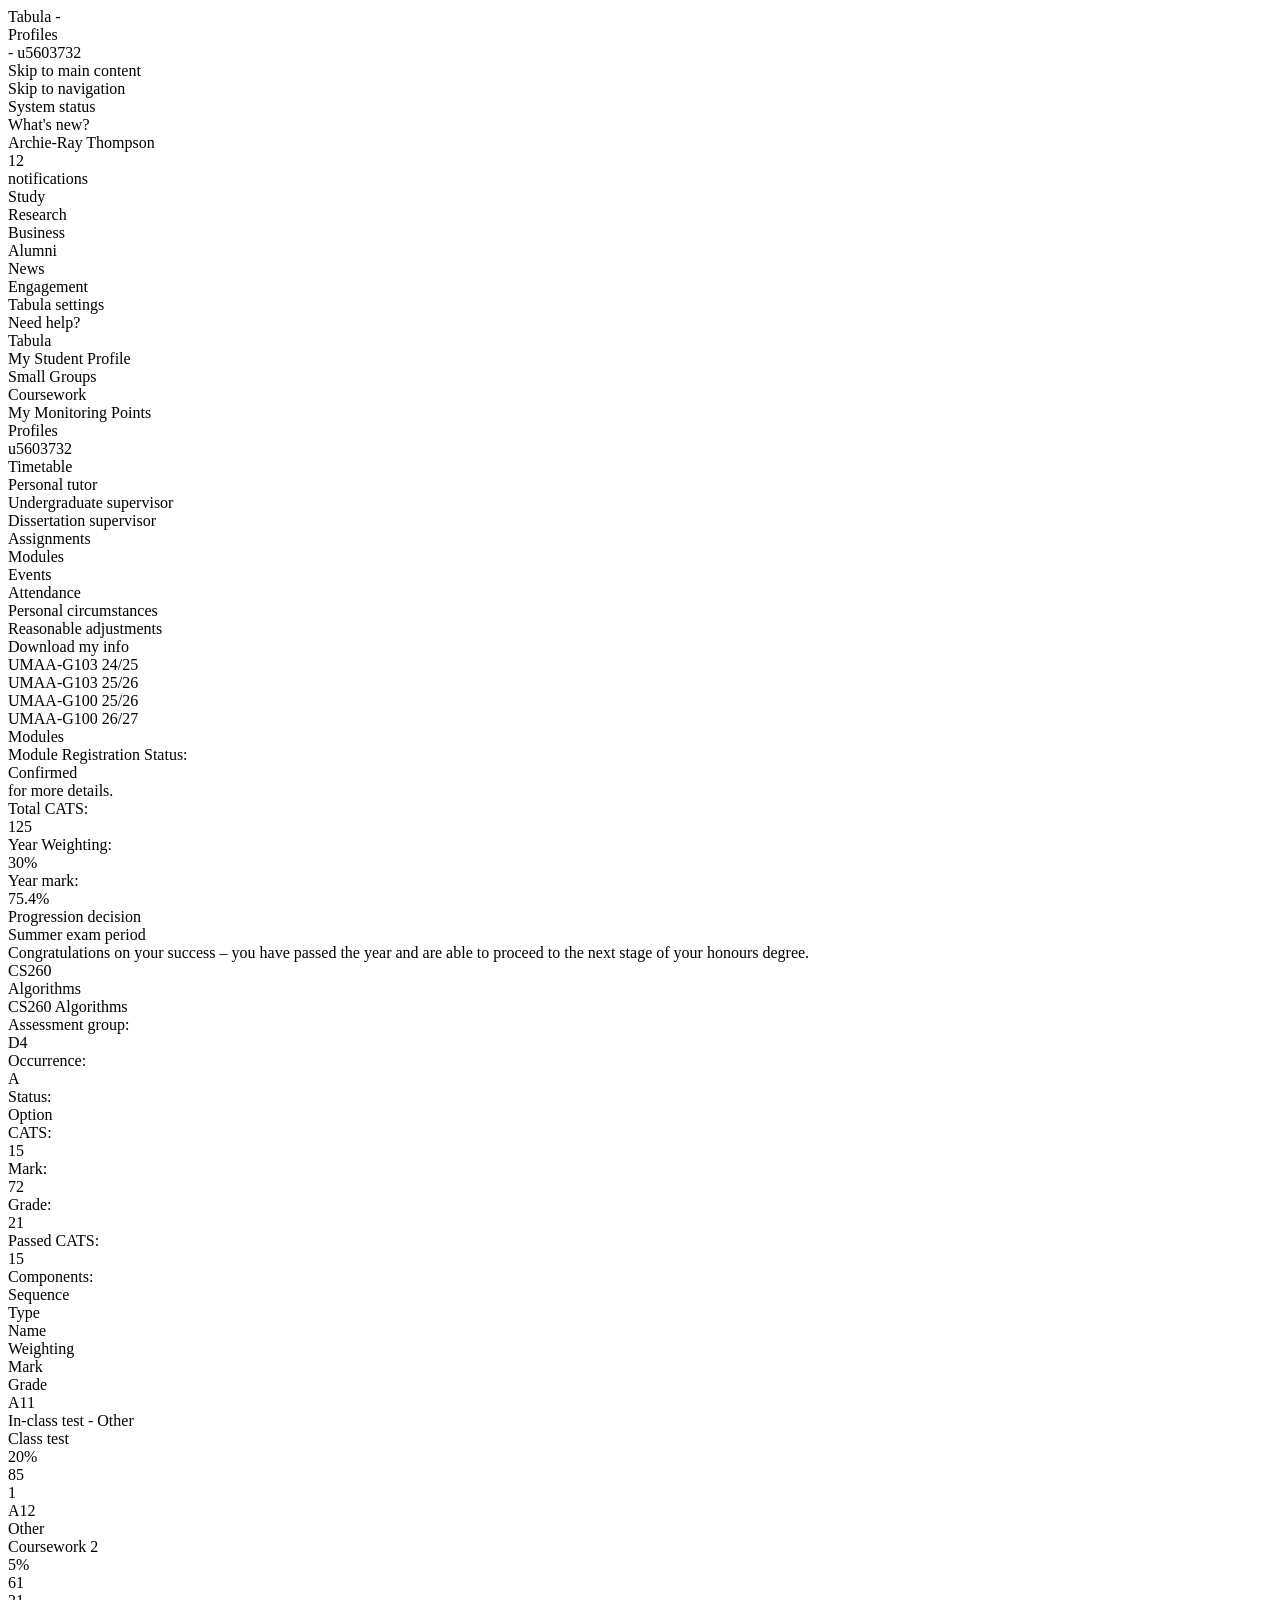
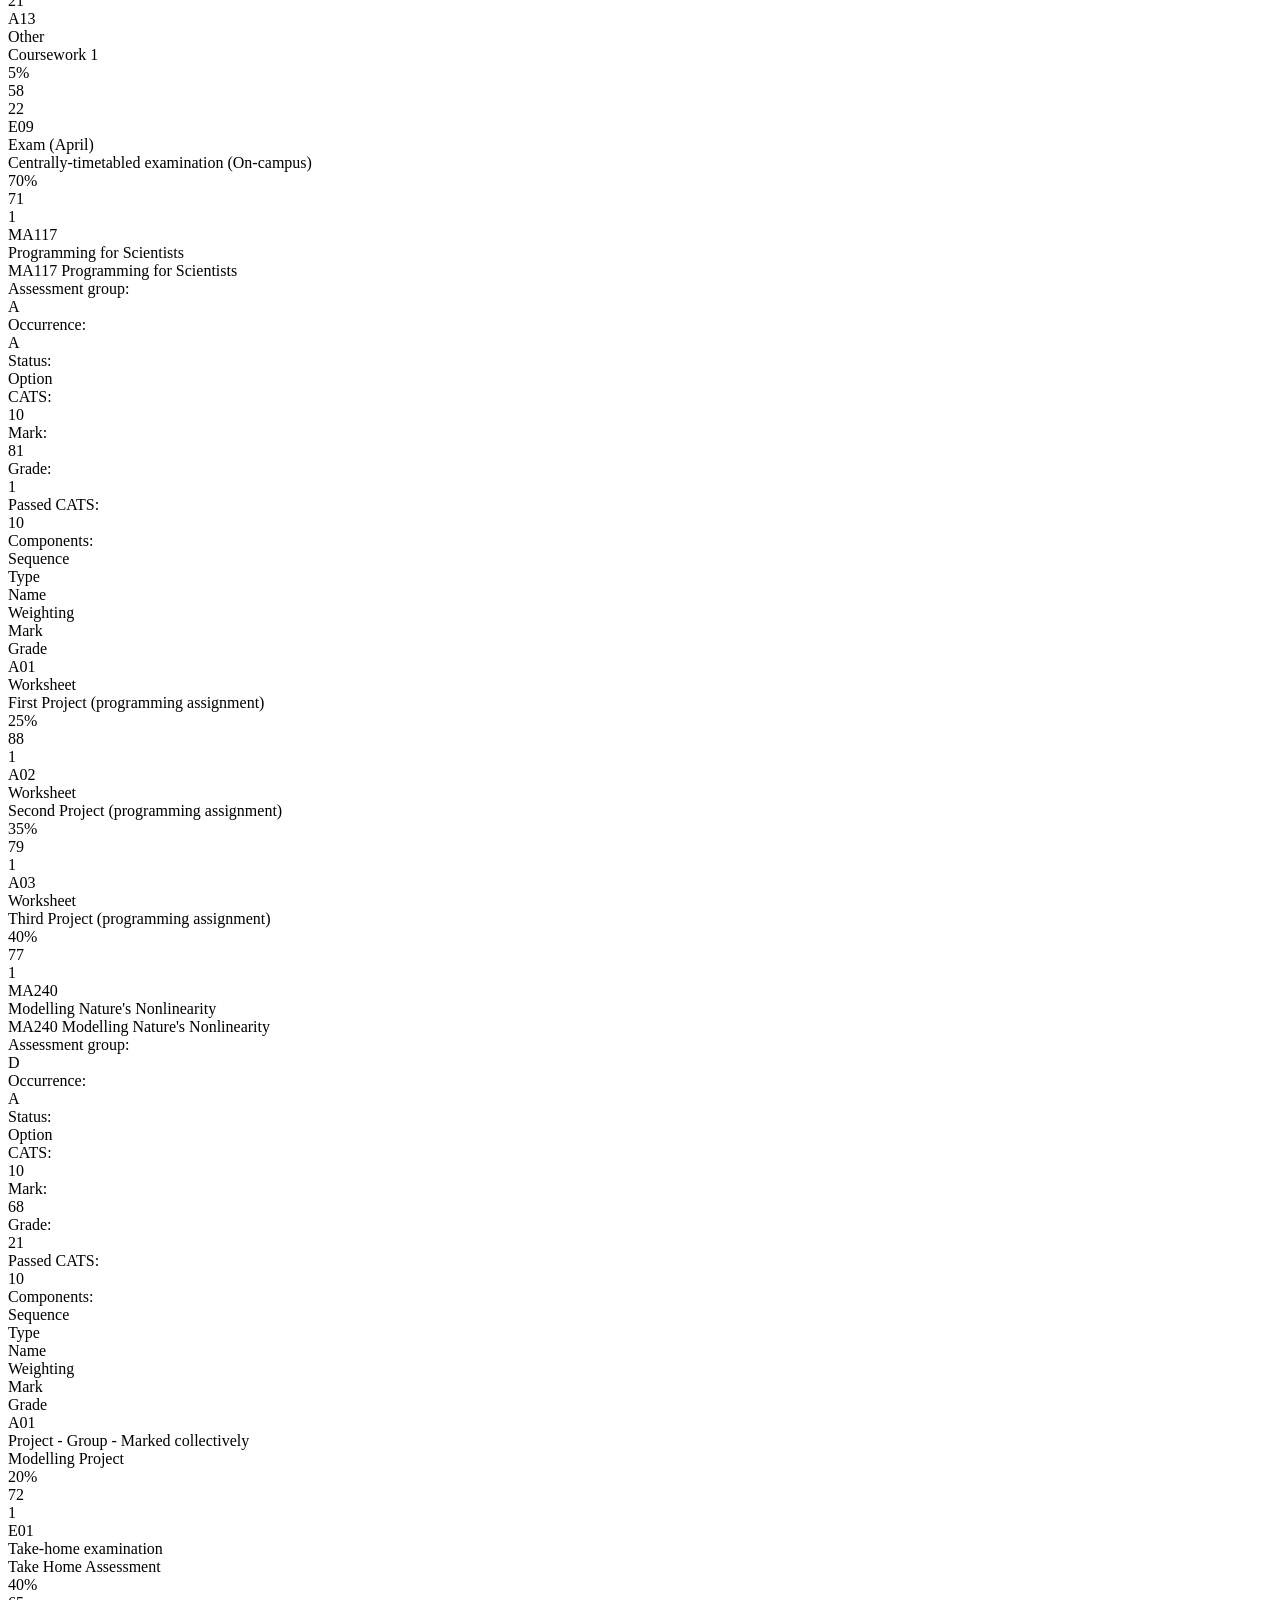
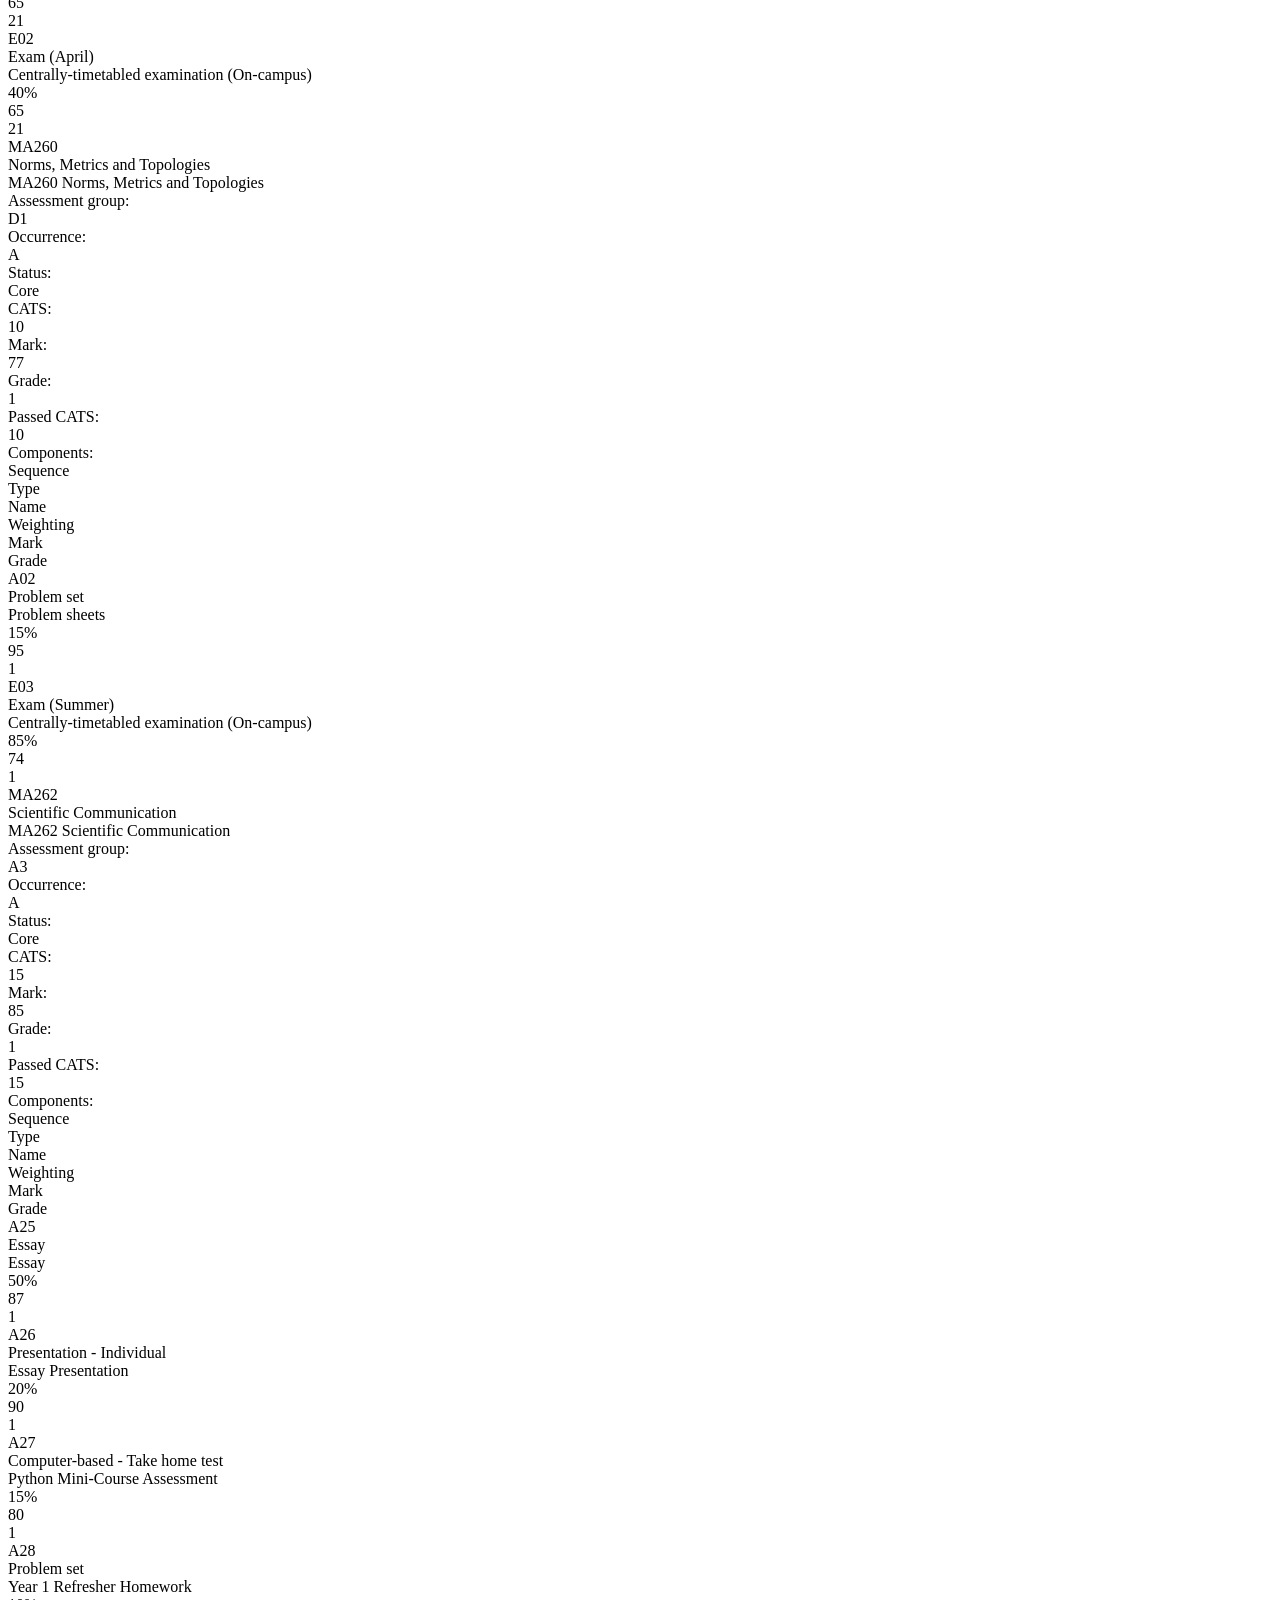
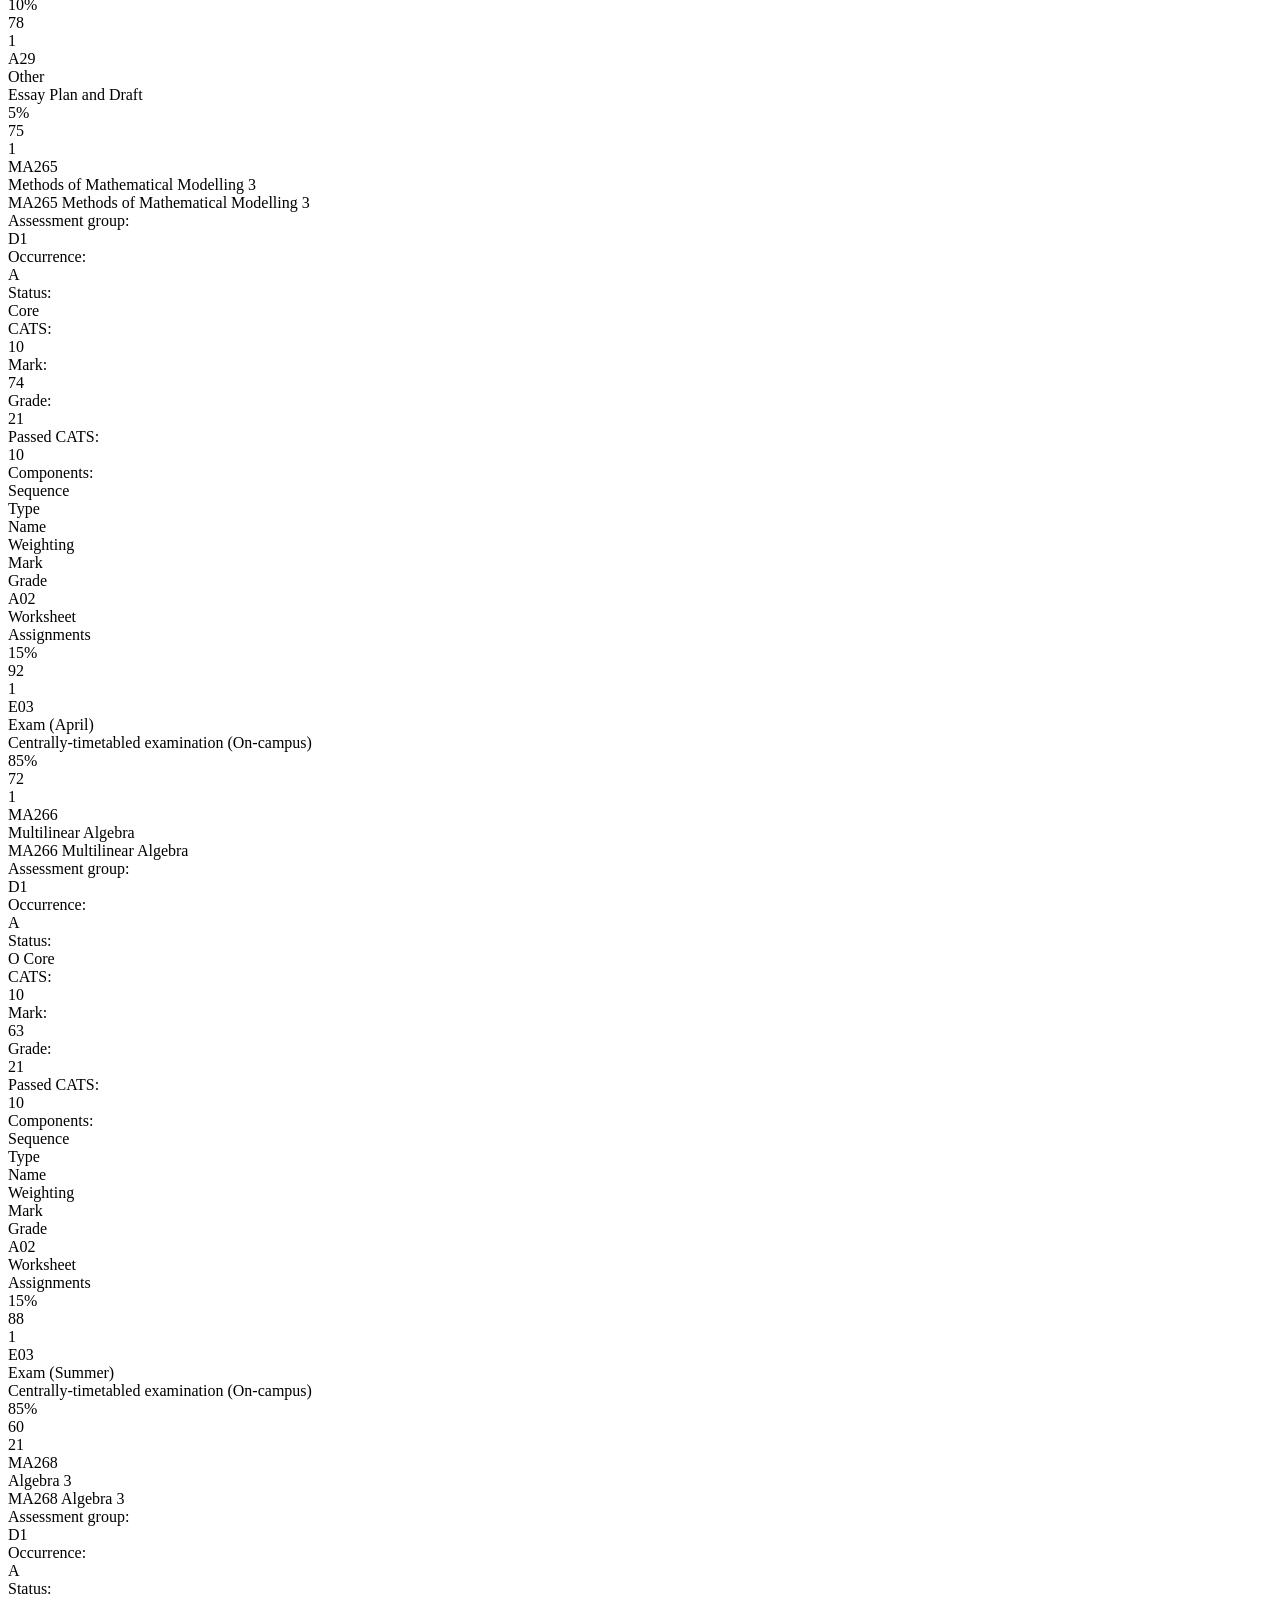
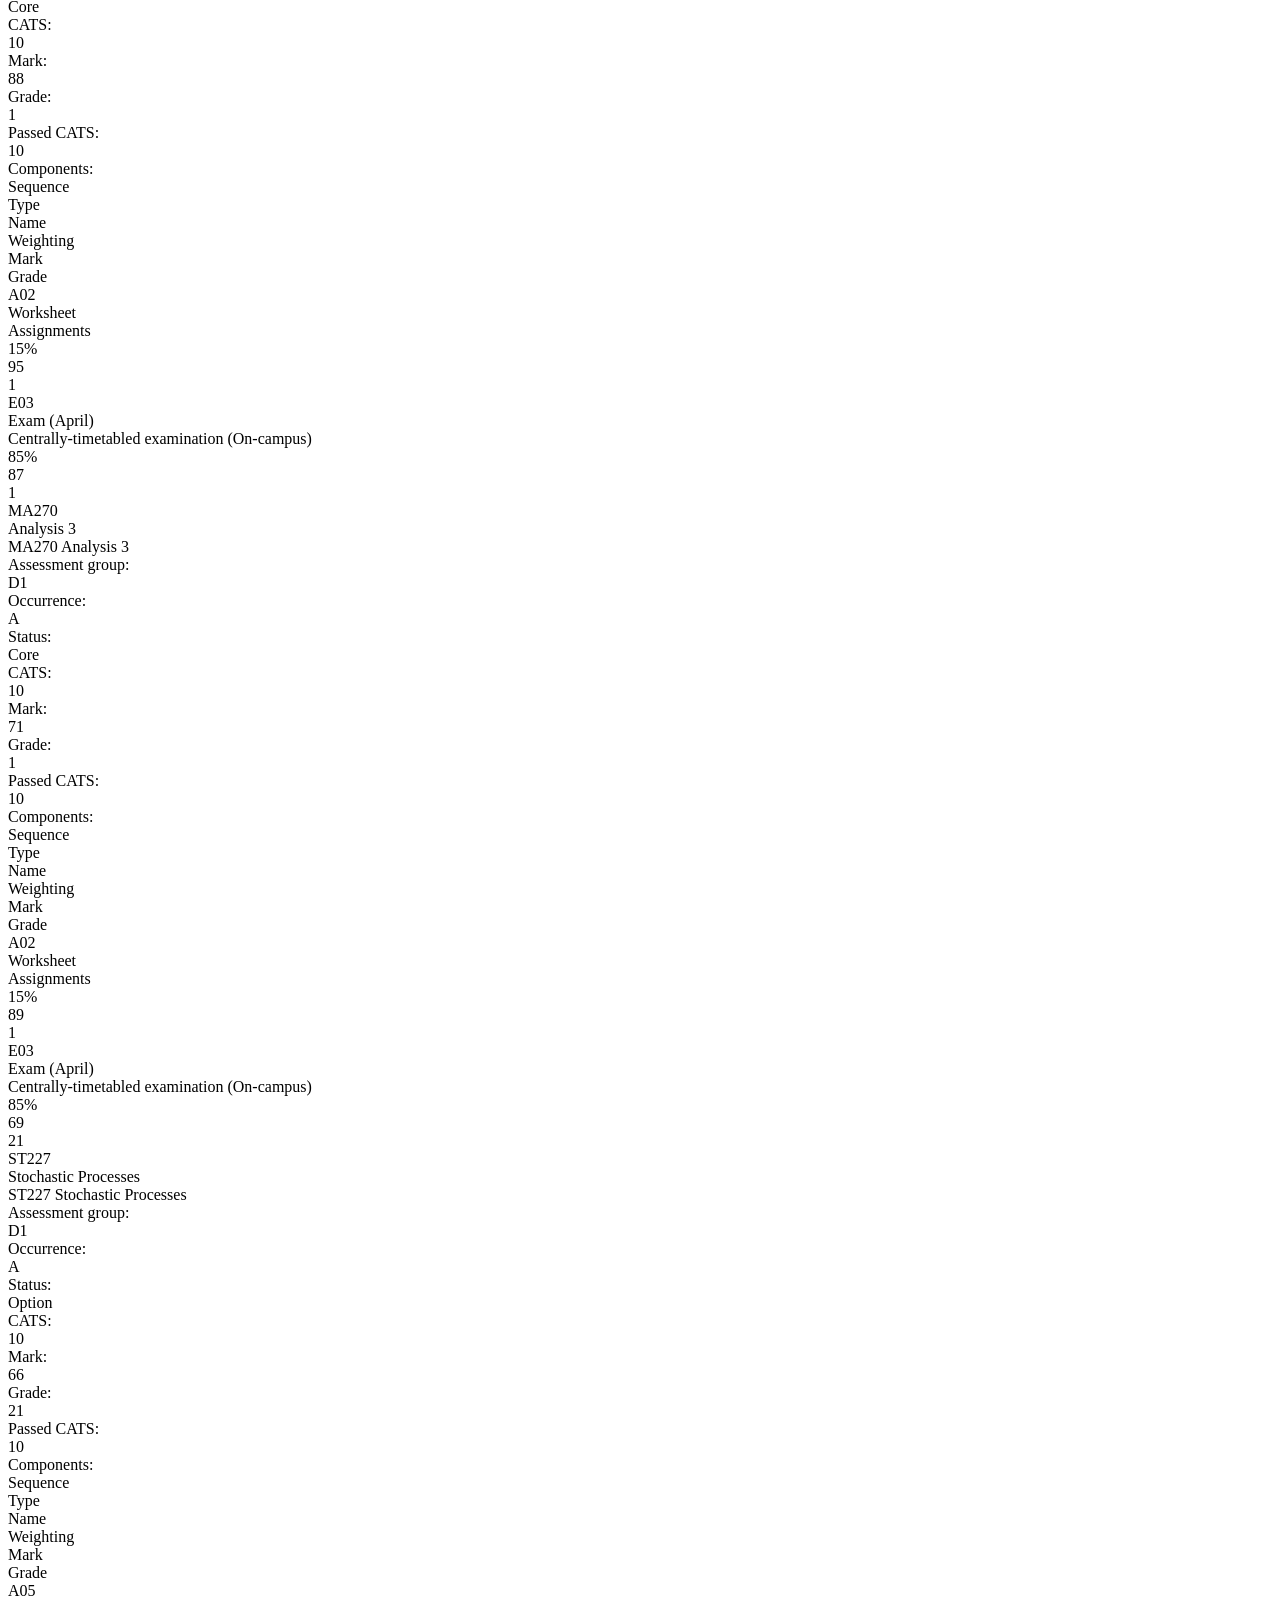
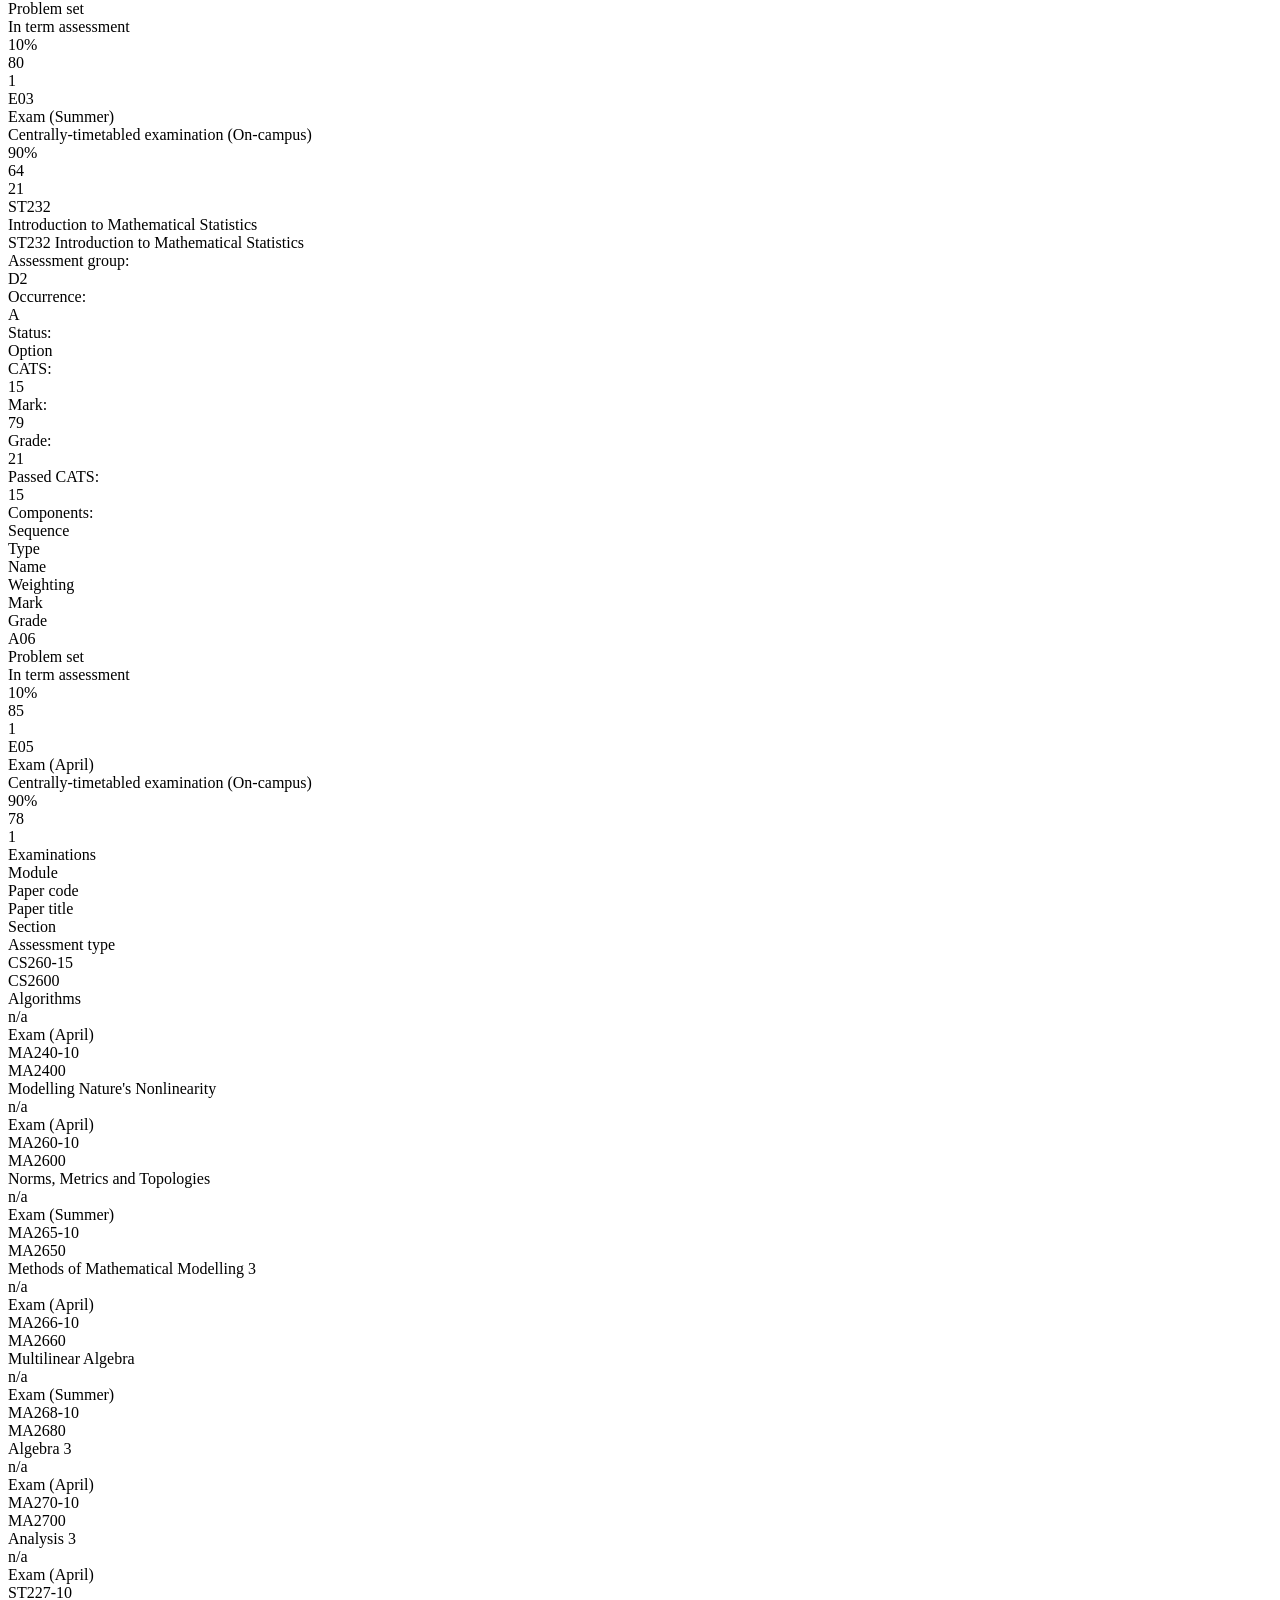
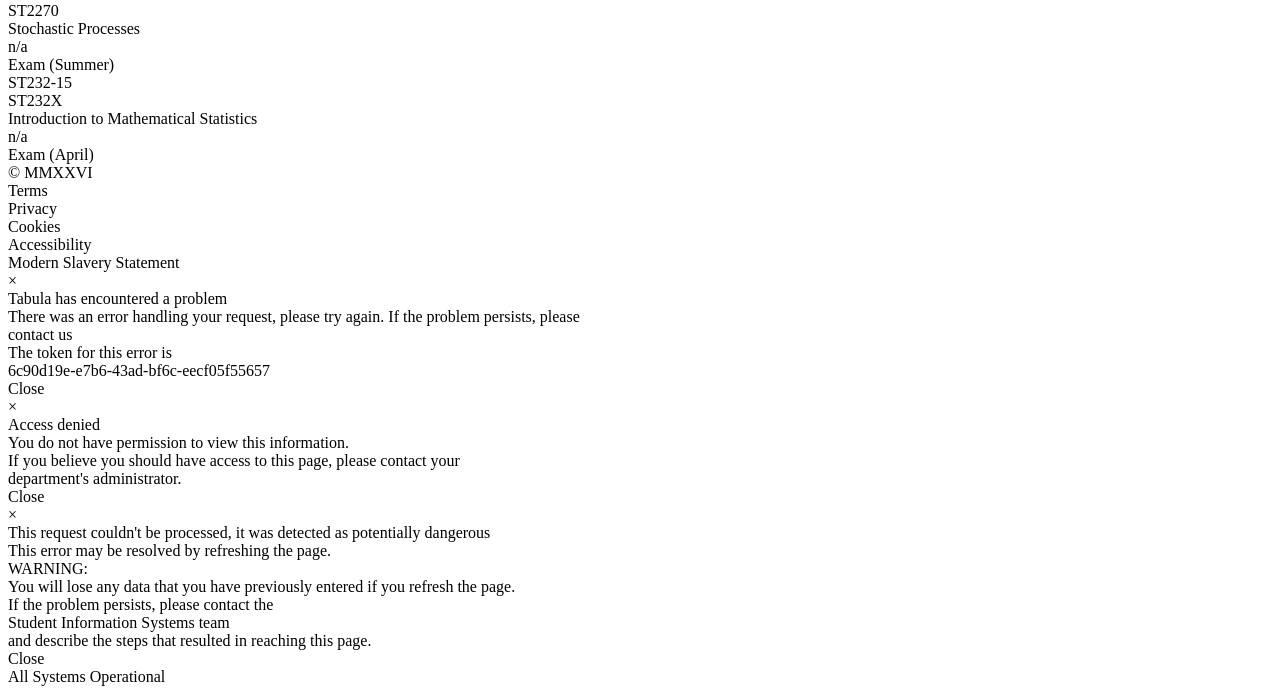
<file: mock_released.html>
<html><body>
<div>Tabula -</div>
<div>Profiles</div>
<div>- u5603732</div>
<div>Skip to main content</div>
<div>Skip to navigation</div>
<div>System status</div>
<div>What's new?</div>
<div>Archie-Ray Thompson</div>
<div>12</div>
<div>notifications</div>
<div>Study</div>
<div>Research</div>
<div>Business</div>
<div>Alumni</div>
<div>News</div>
<div>Engagement</div>
<div>Tabula settings</div>
<div>Need help?</div>
<div>Tabula</div>
<div>My Student Profile</div>
<div>Small Groups</div>
<div>Coursework</div>
<div>My Monitoring Points</div>
<div>Profiles</div>
<div>u5603732</div>
<div>Timetable</div>
<div>Personal tutor</div>
<div>Undergraduate supervisor</div>
<div>Dissertation supervisor</div>
<div>Assignments</div>
<div>Modules</div>
<div>Events</div>
<div>Attendance</div>
<div>Personal circumstances</div>
<div>Reasonable adjustments</div>
<div>Download my info</div>
<div>UMAA-G103 24/25</div>
<div>UMAA-G103 25/26</div>
<div>UMAA-G100 25/26</div>
<div>UMAA-G100 26/27</div>
<div>Modules</div>
<div>Module Registration Status:</div>
<div>      Confirmed</div>
<div>for more details.</div>
<div>Total CATS:</div>
<div>125</div>
<div>Year Weighting:</div>
<div>30%</div>
<div>Year mark:</div>
<div>75.4%</div>
<div>Progression decision</div>
<div>Summer exam period</div>
<div>Congratulations on your success – you have passed the year and are able to proceed to the next stage of your honours degree.</div>
<div>CS260</div>
<div>Algorithms</div>
<div>CS260 Algorithms</div>
<div>Assessment group:</div>
<div>D4</div>
<div>Occurrence:</div>
<div>A</div>
<div>Status:</div>
<div>Option</div>
<div>CATS:</div>
<div>15</div>
<div>Mark:</div>
<div>72</div>
<div>Grade:</div>
<div>21</div>
<div>Passed CATS:</div>
<div>15</div>
<div>Components:</div>
<div>Sequence</div>
<div>Type</div>
<div>Name</div>
<div>Weighting</div>
<div>Mark</div>
<div>Grade</div>
<div>A11</div>
<div>In-class test - Other</div>
<div>Class test</div>
<div>20%</div>
<div>85</div>
<div>1</div>
<div>A12</div>
<div>Other</div>
<div>Coursework 2</div>
<div>5%</div>
<div>61</div>
<div>21</div>
<div>A13</div>
<div>Other</div>
<div>Coursework 1</div>
<div>5%</div>
<div>58</div>
<div>22</div>
<div>E09</div>
<div>Exam (April)</div>
<div>Centrally-timetabled examination (On-campus)</div>
<div>70%</div>
<div>71</div>
<div>1</div>
<div>MA117</div>
<div>Programming for Scientists</div>
<div>MA117 Programming for Scientists</div>
<div>Assessment group:</div>
<div>A</div>
<div>Occurrence:</div>
<div>A</div>
<div>Status:</div>
<div>Option</div>
<div>CATS:</div>
<div>10</div>
<div>Mark:</div>
<div>81</div>
<div>Grade:</div>
<div>1</div>
<div>Passed CATS:</div>
<div>10</div>
<div>Components:</div>
<div>Sequence</div>
<div>Type</div>
<div>Name</div>
<div>Weighting</div>
<div>Mark</div>
<div>Grade</div>
<div>A01</div>
<div>Worksheet</div>
<div>First Project (programming assignment)</div>
<div>25%</div>
<div>88</div>
<div>1</div>
<div>A02</div>
<div>Worksheet</div>
<div>Second Project (programming assignment)</div>
<div>35%</div>
<div>79</div>
<div>1</div>
<div>A03</div>
<div>Worksheet</div>
<div>Third Project (programming assignment)</div>
<div>40%</div>
<div>77</div>
<div>1</div>
<div>MA240</div>
<div>Modelling Nature's Nonlinearity</div>
<div>MA240 Modelling Nature's Nonlinearity</div>
<div>Assessment group:</div>
<div>D</div>
<div>Occurrence:</div>
<div>A</div>
<div>Status:</div>
<div>Option</div>
<div>CATS:</div>
<div>10</div>
<div>Mark:</div>
<div>68</div>
<div>Grade:</div>
<div>21</div>
<div>Passed CATS:</div>
<div>10</div>
<div>Components:</div>
<div>Sequence</div>
<div>Type</div>
<div>Name</div>
<div>Weighting</div>
<div>Mark</div>
<div>Grade</div>
<div>A01</div>
<div>Project - Group - Marked collectively</div>
<div>Modelling Project</div>
<div>20%</div>
<div>72</div>
<div>1</div>
<div>E01</div>
<div>Take-home examination</div>
<div>Take Home Assessment</div>
<div>40%</div>
<div>65</div>
<div>21</div>
<div>E02</div>
<div>Exam (April)</div>
<div>Centrally-timetabled examination (On-campus)</div>
<div>40%</div>
<div>65</div>
<div>21</div>
<div>MA260</div>
<div>Norms, Metrics and Topologies</div>
<div>MA260 Norms, Metrics and Topologies</div>
<div>Assessment group:</div>
<div>D1</div>
<div>Occurrence:</div>
<div>A</div>
<div>Status:</div>
<div>Core</div>
<div>CATS:</div>
<div>10</div>
<div>Mark:</div>
<div>77</div>
<div>Grade:</div>
<div>1</div>
<div>Passed CATS:</div>
<div>10</div>
<div>Components:</div>
<div>Sequence</div>
<div>Type</div>
<div>Name</div>
<div>Weighting</div>
<div>Mark</div>
<div>Grade</div>
<div>A02</div>
<div>Problem set</div>
<div>Problem sheets</div>
<div>15%</div>
<div>95</div>
<div>1</div>
<div>E03</div>
<div>Exam (Summer)</div>
<div>Centrally-timetabled examination (On-campus)</div>
<div>85%</div>
<div>74</div>
<div>1</div>
<div>MA262</div>
<div>Scientific Communication</div>
<div>MA262 Scientific Communication</div>
<div>Assessment group:</div>
<div>A3</div>
<div>Occurrence:</div>
<div>A</div>
<div>Status:</div>
<div>Core</div>
<div>CATS:</div>
<div>15</div>
<div>Mark:</div>
<div>85</div>
<div>Grade:</div>
<div>1</div>
<div>Passed CATS:</div>
<div>15</div>
<div>Components:</div>
<div>Sequence</div>
<div>Type</div>
<div>Name</div>
<div>Weighting</div>
<div>Mark</div>
<div>Grade</div>
<div>A25</div>
<div>Essay</div>
<div>Essay</div>
<div>50%</div>
<div>87</div>
<div>1</div>
<div>A26</div>
<div>Presentation - Individual</div>
<div>Essay Presentation</div>
<div>20%</div>
<div>90</div>
<div>1</div>
<div>A27</div>
<div>Computer-based - Take home test</div>
<div>Python Mini-Course  Assessment</div>
<div>15%</div>
<div>80</div>
<div>1</div>
<div>A28</div>
<div>Problem set</div>
<div>Year 1 Refresher Homework</div>
<div>10%</div>
<div>78</div>
<div>1</div>
<div>A29</div>
<div>Other</div>
<div>Essay Plan and Draft</div>
<div>5%</div>
<div>75</div>
<div>1</div>
<div>MA265</div>
<div>Methods of Mathematical Modelling 3</div>
<div>MA265 Methods of Mathematical Modelling 3</div>
<div>Assessment group:</div>
<div>D1</div>
<div>Occurrence:</div>
<div>A</div>
<div>Status:</div>
<div>Core</div>
<div>CATS:</div>
<div>10</div>
<div>Mark:</div>
<div>74</div>
<div>Grade:</div>
<div>21</div>
<div>Passed CATS:</div>
<div>10</div>
<div>Components:</div>
<div>Sequence</div>
<div>Type</div>
<div>Name</div>
<div>Weighting</div>
<div>Mark</div>
<div>Grade</div>
<div>A02</div>
<div>Worksheet</div>
<div>Assignments</div>
<div>15%</div>
<div>92</div>
<div>1</div>
<div>E03</div>
<div>Exam (April)</div>
<div>Centrally-timetabled examination (On-campus)</div>
<div>85%</div>
<div>72</div>
<div>1</div>
<div>MA266</div>
<div>Multilinear Algebra</div>
<div>MA266 Multilinear Algebra</div>
<div>Assessment group:</div>
<div>D1</div>
<div>Occurrence:</div>
<div>A</div>
<div>Status:</div>
<div>O Core</div>
<div>CATS:</div>
<div>10</div>
<div>Mark:</div>
<div>63</div>
<div>Grade:</div>
<div>21</div>
<div>Passed CATS:</div>
<div>10</div>
<div>Components:</div>
<div>Sequence</div>
<div>Type</div>
<div>Name</div>
<div>Weighting</div>
<div>Mark</div>
<div>Grade</div>
<div>A02</div>
<div>Worksheet</div>
<div>Assignments</div>
<div>15%</div>
<div>88</div>
<div>1</div>
<div>E03</div>
<div>Exam (Summer)</div>
<div>Centrally-timetabled examination (On-campus)</div>
<div>85%</div>
<div>60</div>
<div>21</div>
<div>MA268</div>
<div>Algebra 3</div>
<div>MA268 Algebra 3</div>
<div>Assessment group:</div>
<div>D1</div>
<div>Occurrence:</div>
<div>A</div>
<div>Status:</div>
<div>Core</div>
<div>CATS:</div>
<div>10</div>
<div>Mark:</div>
<div>88</div>
<div>Grade:</div>
<div>1</div>
<div>Passed CATS:</div>
<div>10</div>
<div>Components:</div>
<div>Sequence</div>
<div>Type</div>
<div>Name</div>
<div>Weighting</div>
<div>Mark</div>
<div>Grade</div>
<div>A02</div>
<div>Worksheet</div>
<div>Assignments</div>
<div>15%</div>
<div>95</div>
<div>1</div>
<div>E03</div>
<div>Exam (April)</div>
<div>Centrally-timetabled examination (On-campus)</div>
<div>85%</div>
<div>87</div>
<div>1</div>
<div>MA270</div>
<div>Analysis 3</div>
<div>MA270 Analysis 3</div>
<div>Assessment group:</div>
<div>D1</div>
<div>Occurrence:</div>
<div>A</div>
<div>Status:</div>
<div>Core</div>
<div>CATS:</div>
<div>10</div>
<div>Mark:</div>
<div>71</div>
<div>Grade:</div>
<div>1</div>
<div>Passed CATS:</div>
<div>10</div>
<div>Components:</div>
<div>Sequence</div>
<div>Type</div>
<div>Name</div>
<div>Weighting</div>
<div>Mark</div>
<div>Grade</div>
<div>A02</div>
<div>Worksheet</div>
<div>Assignments</div>
<div>15%</div>
<div>89</div>
<div>1</div>
<div>E03</div>
<div>Exam (April)</div>
<div>Centrally-timetabled examination (On-campus)</div>
<div>85%</div>
<div>69</div>
<div>21</div>
<div>ST227</div>
<div>Stochastic Processes</div>
<div>ST227 Stochastic Processes</div>
<div>Assessment group:</div>
<div>D1</div>
<div>Occurrence:</div>
<div>A</div>
<div>Status:</div>
<div>Option</div>
<div>CATS:</div>
<div>10</div>
<div>Mark:</div>
<div>66</div>
<div>Grade:</div>
<div>21</div>
<div>Passed CATS:</div>
<div>10</div>
<div>Components:</div>
<div>Sequence</div>
<div>Type</div>
<div>Name</div>
<div>Weighting</div>
<div>Mark</div>
<div>Grade</div>
<div>A05</div>
<div>Problem set</div>
<div>In term assessment</div>
<div>10%</div>
<div>80</div>
<div>1</div>
<div>E03</div>
<div>Exam (Summer)</div>
<div>Centrally-timetabled examination (On-campus)</div>
<div>90%</div>
<div>64</div>
<div>21</div>
<div>ST232</div>
<div>Introduction to Mathematical Statistics</div>
<div>ST232 Introduction to Mathematical Statistics</div>
<div>Assessment group:</div>
<div>D2</div>
<div>Occurrence:</div>
<div>A</div>
<div>Status:</div>
<div>Option</div>
<div>CATS:</div>
<div>15</div>
<div>Mark:</div>
<div>79</div>
<div>Grade:</div>
<div>21</div>
<div>Passed CATS:</div>
<div>15</div>
<div>Components:</div>
<div>Sequence</div>
<div>Type</div>
<div>Name</div>
<div>Weighting</div>
<div>Mark</div>
<div>Grade</div>
<div>A06</div>
<div>Problem set</div>
<div>In term assessment</div>
<div>10%</div>
<div>85</div>
<div>1</div>
<div>E05</div>
<div>Exam (April)</div>
<div>Centrally-timetabled examination (On-campus)</div>
<div>90%</div>
<div>78</div>
<div>1</div>
<div>Examinations</div>
<div>Module</div>
<div>Paper code</div>
<div>Paper title</div>
<div>Section</div>
<div>Assessment type</div>
<div>CS260-15</div>
<div>CS2600</div>
<div>Algorithms</div>
<div>n/a</div>
<div>Exam (April)</div>
<div>MA240-10</div>
<div>MA2400</div>
<div>Modelling Nature's Nonlinearity</div>
<div>n/a</div>
<div>Exam (April)</div>
<div>MA260-10</div>
<div>MA2600</div>
<div>Norms, Metrics and Topologies</div>
<div>n/a</div>
<div>Exam (Summer)</div>
<div>MA265-10</div>
<div>MA2650</div>
<div>Methods of Mathematical Modelling  3</div>
<div>n/a</div>
<div>Exam (April)</div>
<div>MA266-10</div>
<div>MA2660</div>
<div>Multilinear Algebra</div>
<div>n/a</div>
<div>Exam (Summer)</div>
<div>MA268-10</div>
<div>MA2680</div>
<div>Algebra 3</div>
<div>n/a</div>
<div>Exam (April)</div>
<div>MA270-10</div>
<div>MA2700</div>
<div>Analysis 3</div>
<div>n/a</div>
<div>Exam (April)</div>
<div>ST227-10</div>
<div>ST2270</div>
<div>Stochastic Processes</div>
<div>n/a</div>
<div>Exam (Summer)</div>
<div>ST232-15</div>
<div>ST232X</div>
<div>Introduction to Mathematical Statistics</div>
<div>n/a</div>
<div>Exam (April)</div>
<div>© MMXXVI</div>
<div>Terms</div>
<div>Privacy</div>
<div>Cookies</div>
<div>Accessibility</div>
<div>Modern Slavery Statement</div>
<div>×</div>
<div>Tabula has encountered a problem</div>
<div>There was an error handling your request, please try again. If the problem persists, please</div>
<div>contact us</div>
<div>The token for this error is</div>
<div>6c90d19e-e7b6-43ad-bf6c-eecf05f55657</div>
<div>Close</div>
<div>×</div>
<div>Access denied</div>
<div>You do not have permission to view this information.</div>
<div>If you believe you should have access to this page, please contact your</div>
<div>department's administrator.</div>
<div>Close</div>
<div>×</div>
<div>This request couldn't be processed, it was detected as potentially dangerous</div>
<div>This error may be resolved by refreshing the page.</div>
<div>WARNING:</div>
<div>You will lose any data that you have previously entered if you refresh the page.</div>
<div>If the problem persists, please contact the</div>
<div>Student Information Systems team</div>
<div>and describe the steps that resulted in reaching this page.</div>
<div>Close</div>
<div>All Systems Operational</div>
</body></html>
</file>
